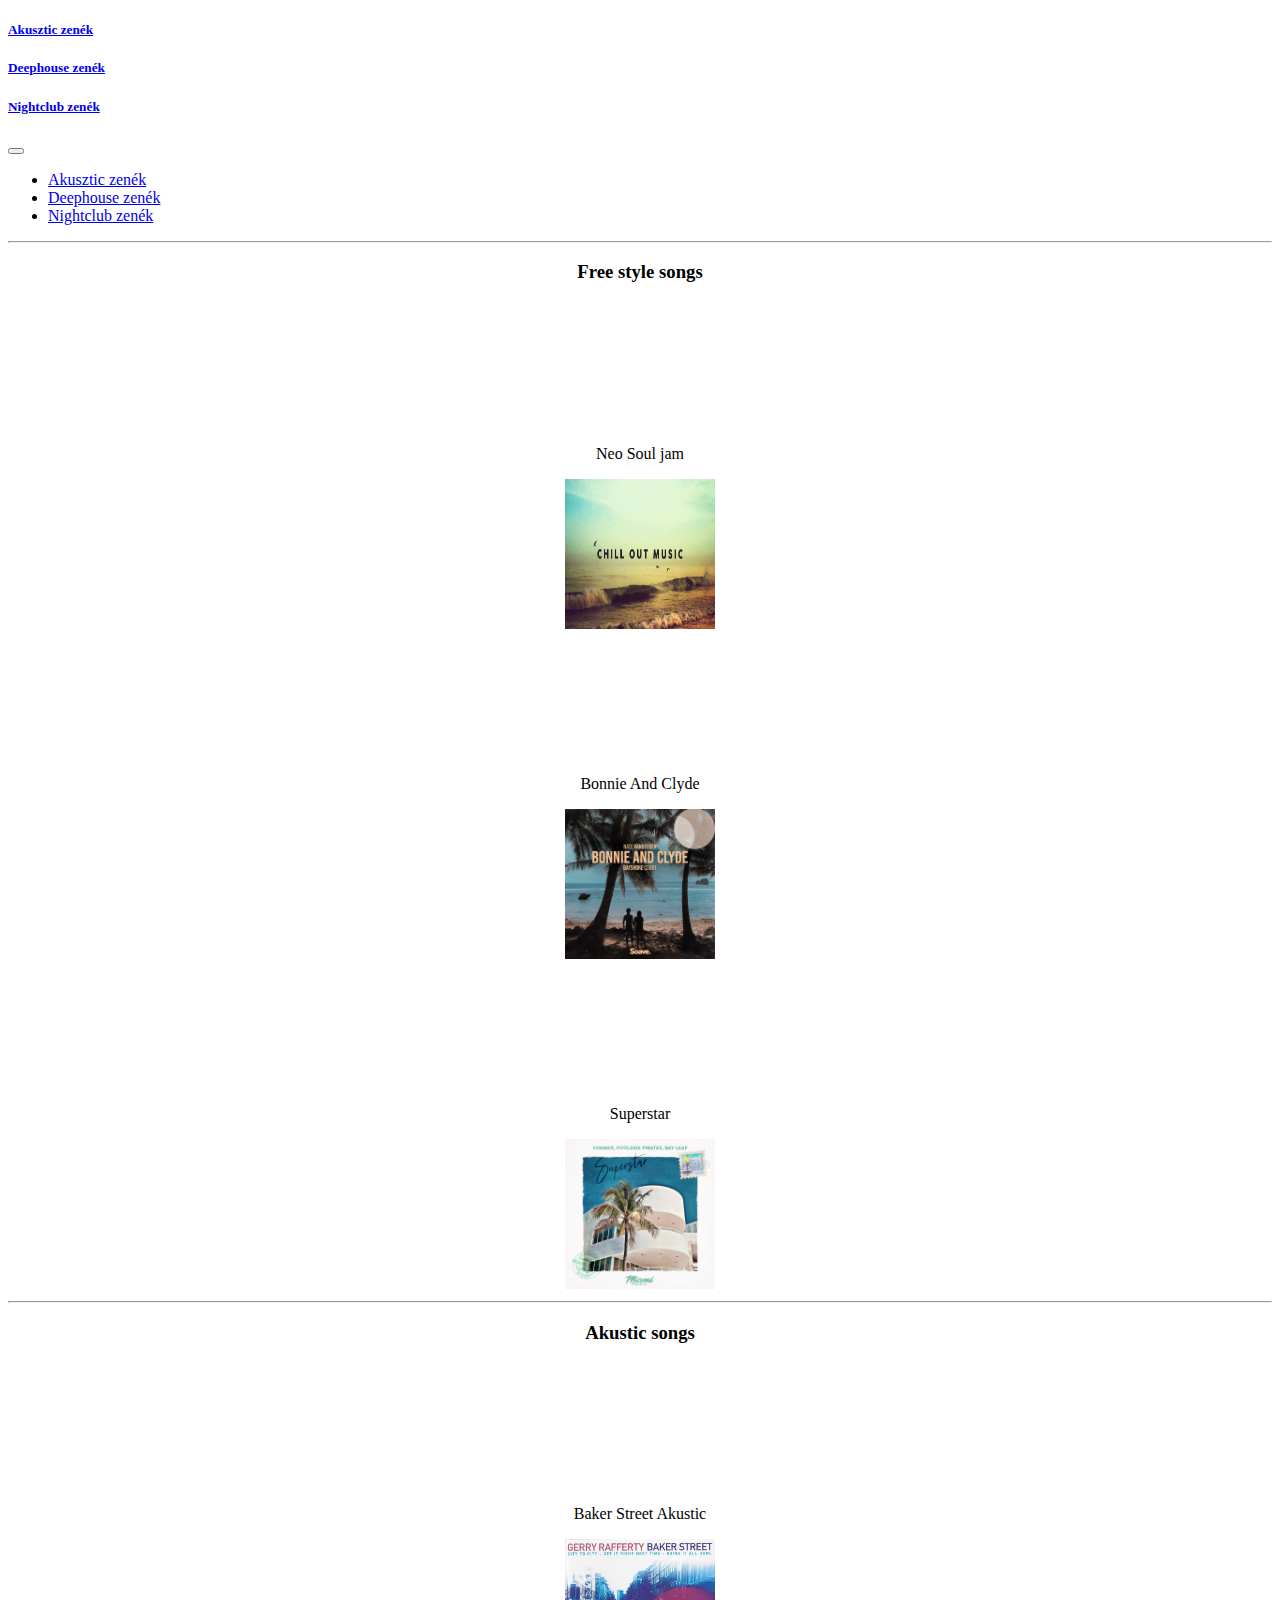
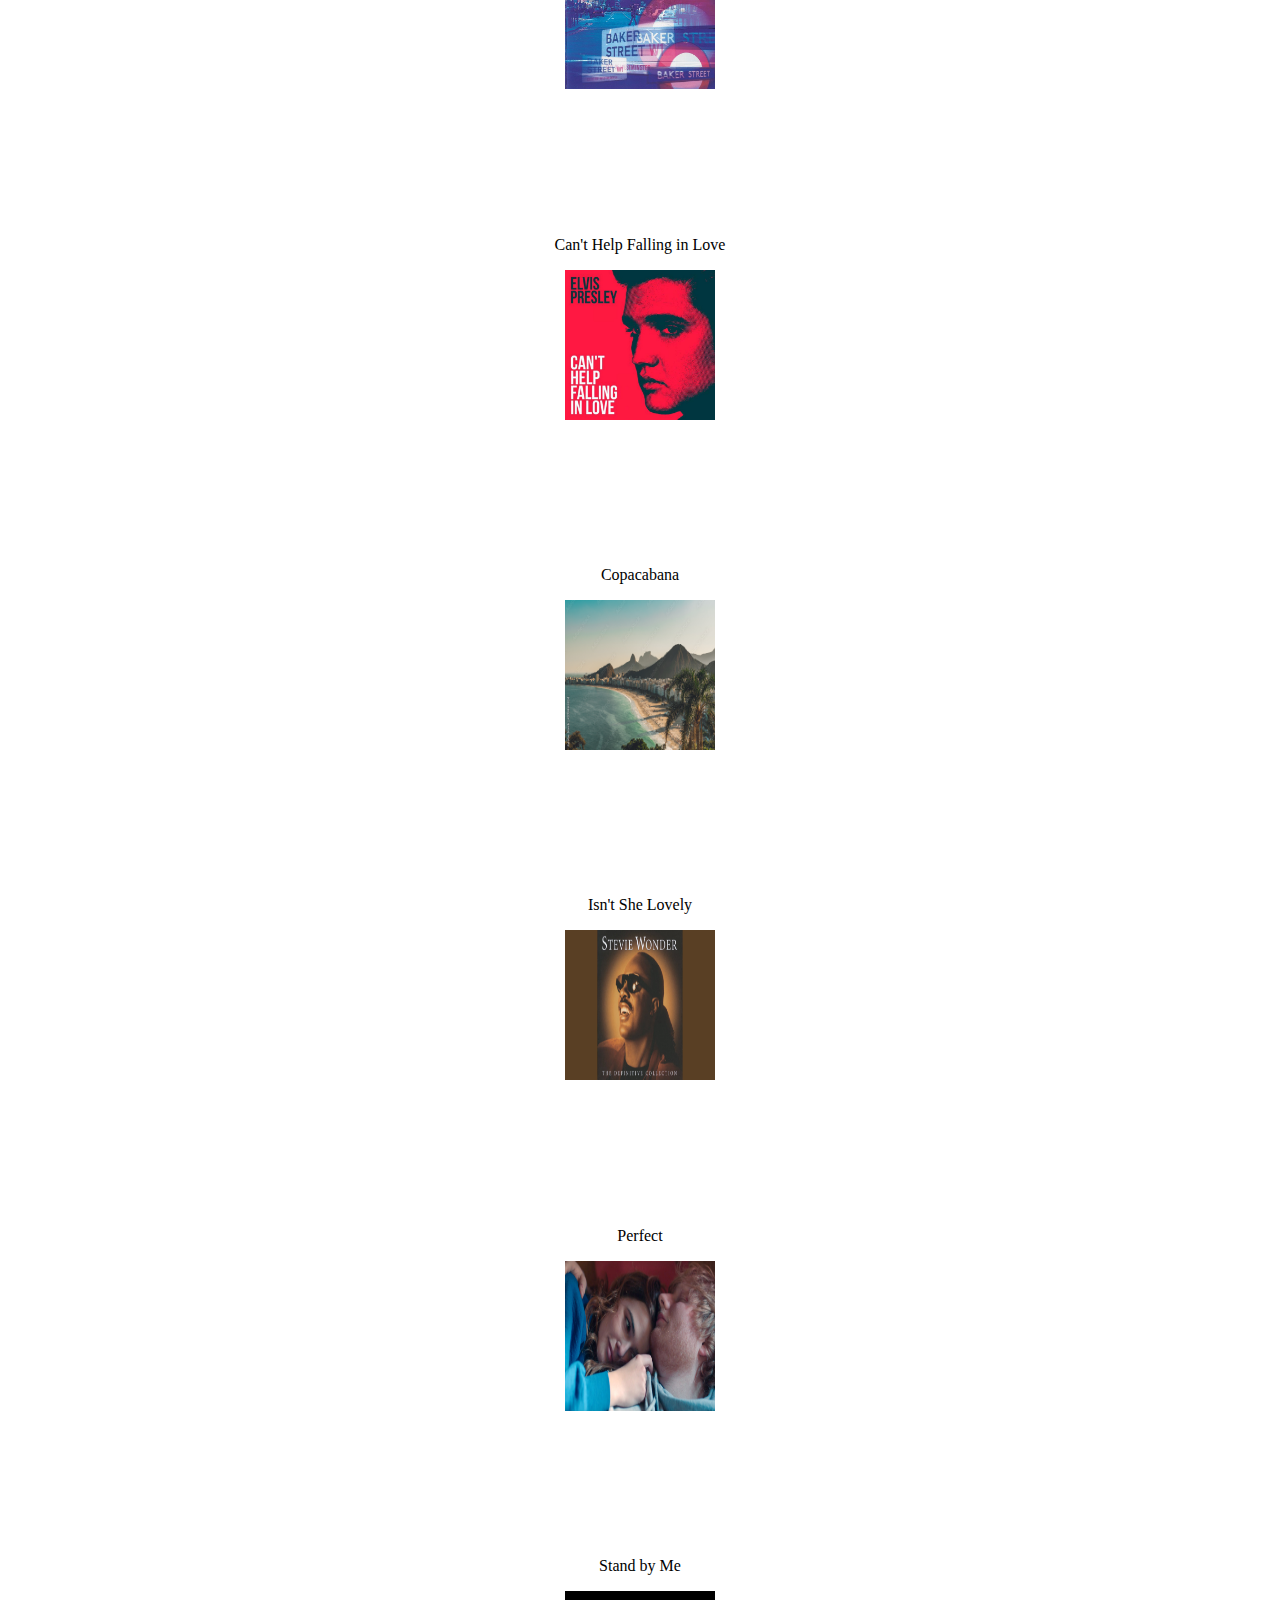
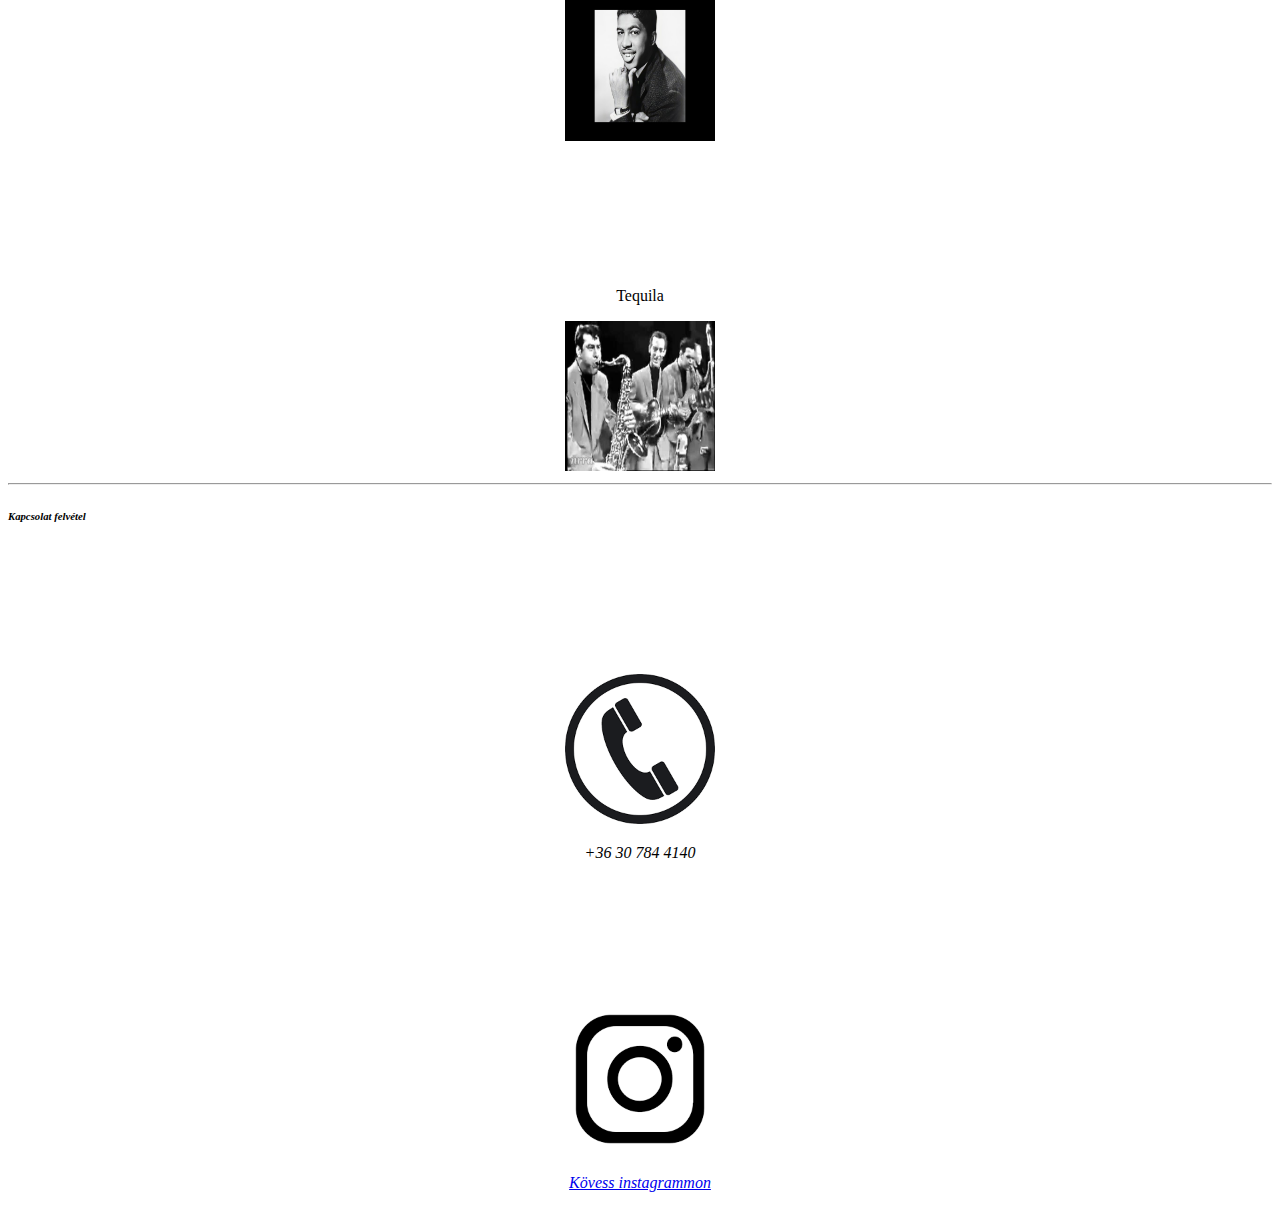
<file: index.html>
<!DOCTYPE html>
<html lang="en">
<head>
    <meta charset="UTF-8">
    <meta name="viewport" content="width=device-width, initial-scale=1.0">
    <title>Zenék - Akusztic</title>
    <link href="https://cdn.jsdelivr.net/npm/bootstrap@5.3.5/dist/css/bootstrap.min.css" rel="stylesheet" integrity="sha384-SgOJa3DmI69IUzQ2PVdRZhwQ+dy64/BUtbMJw1MZ8t5HZApcHrRKUc4W0kG879m7" crossorigin="anonymous">
    <link rel="stylesheet" href="style.css">
</head>
<body>
    <header>
        <div class="navbar fixed-top d-lg-none">
            <div class="collapse" id="navbarToggleExternalContent">
                <div class="bg-dark p-3">
                    <h5 class="text-white h4 active"><a href="index.html">Akusztic zenék</a></h5>
                    <h5 class="text-white h4"><a href="deephouse.html">Deephouse zenék</a></h5>
                    <h5 class="text-white h4"><a href="nightclub.html">Nightclub zenék</a></h5>
                </div>
            </div>
            <nav class="navbar fixed-top navbar-dark bg-dark">
                <div class="container-fluid">
                    <button class="navbar-toggler" type="button" data-bs-toggle="collapse"
                        data-bs-target="#navbarToggleExternalContent" aria-controls="navbarToggleExternalContent"
                        aria-expanded="false" aria-label="Toggle navigation">
                        <span class="navbar-toggler-icon"></span>
                    </button>
                </div>
            </nav>
        </div>
        <nav id="menu" class="navbar fixed-top d-lg-block d-none">
            <ul>
                <li class="active"><a href="index.html">Akusztic zenék</a></li>
                <li><a href="deephouse.html">Deephouse zenék</a></li>
                <li><a href="nightclub.html">Nightclub zenék</a></li>
            </ul>
        </nav>
    </header>
    <hr>
    <h3>Free style songs</h3>
    <div class="row">
        <div class="col-md-6 col-lg-3">
            <span>
                <p>
                    Neo Soul jam
                </p>
                <a href="Only Beats/Background music/Akusztik/Only Freestyle/Neo Soul Jam ForGuitarE Minor 92BPM No Guitar BackingTrack.mp3" target="_blank"><img src="cover képek/Neo Soul Jam ForGuitarE Minor 92BPM No Guitar BackingTrack.jpg" alt="Guitar Blues"></a>
            </span>
        </div>
        <div class="col-md-6 col-lg-3">
            <span>
                <p>
                    Bonnie And Clyde
                </p>
                <a href="Only Beats/Background music/Akusztik/Only Freestyle/Bonnie And Clyde.mp3" target="_blank"><img src="cover képek/Bonnie And Clyde.jpg" alt="Bonnie And Clyde"></a>
            </span>
        </div>
        <div class="col-md-6 col-lg-3">
            <span>
                <p>
                    Superstar
                </p>
                <a href="Only Beats/Background music/Akusztik/Only Freestyle/Superstar.mp3" target="_blank"><img src="cover képek/Superstar.jpg" alt="Superstar"></a>
            </span>
        </div>
    </div>

    <hr>
    <h3>Akustic songs</h3>
    <div class="row">
        <div class="col-md-6 col-lg-3">
            <span>
                <p>
                    Baker Street Akustic
                </p>
                <a href="Only Beats/Background music/Akusztik/Számok/Baker Street Akustic.mp3" target="_blank"><img src="cover képek/Baker Street Akustic.jpg" alt="Guitar Blues"></a>
            </span>
            <span>
                <p>
                    Can't Help Falling in Love
                </p>
                <a href="Only Beats/Background music/Akusztik/Számok/Can't Help Falling in Love -Elvis Presley.mp3" target="_blank"><img src="cover képek/Can't Help Falling in Love -Elvis Presley.jpg" alt="Guitar Blues"></a>
            </span>
        </div>
        <div class="col-md-6 col-lg-3">
            <span>
                <p>
                    Copacabana
                </p>
                <a href="Only Beats/Background music/Akusztik/Számok/Copacabana.mp3" target="_blank"><img src="cover képek/Copacabana.jpg" alt="Guitar Blues"></a>
            </span>
            <span>
                <p>
                    Isn't She Lovely
                </p>
                <a href="Only Beats/Background music/Akusztik/Számok/Isn't She Lovely (E) .mp3" target="_blank"><img src="cover képek/Isn't She Lovely (E) .jpg" alt="Guitar Blues"></a>
            </span>
        </div>
        <div class="col-md-6 col-lg-3">
            <span>
                <p>
                    Perfect
                </p>
                <a href="Only Beats/Background music/Akusztik/Számok/PERFECT - ( ED SHEERAN ) - BACKING TRACK.mp3" target="_blank"><img src="cover képek/PERFECT - ( ED SHEERAN ) - BACKING TRACK.jpg" alt="Guitar Blues"></a>
            </span>
            <span>
                <p>
                    Stand by Me
                </p>
                <a href="Only Beats/Background music/Akusztik/Számok/Stand By Me - Backing Track .mp3" target="_blank"><img src="cover képek/Stand By Me - Backing Track .jpg" alt="Guitar Blues"></a>
            </span>
        </div>
        <div class="col-md-6 col-lg-3">
            <span>
                <p>
                    Tequila
                </p>
                <a href="Only Beats/Background music/Akusztik/Számok/Teqila.mp3" target="_blank"><img src="cover képek/Teqila.jpg" alt="Guitar Blues"></a>
            </span>
        </div>
    </div>

    <footer>
        <hr>
        <address>
            <h6>Kapcsolat felvétel</h6>
            <div class="row">
                <span class="col-md-6">
                    <img class="Icon" src="Icon képek/Telefon.png" alt="Telefonszám">
                    <p>
                        +36 30 784 4140
                    </p>
                </span>
                <span class="col-md-6">
                    <a href="https://www.instagram.com/akos_sax?igsh=MXZ4aWZ3eTUyejFxcA==" target="_blank"><img class="Icon" src="Icon képek/Instagram.png" alt="Instagram"></a>
                    <p>
                        <a href="https://www.instagram.com/akos_sax?igsh=MXZ4aWZ3eTUyejFxcA==" target="_blank">Kövess instagrammon</a>
                    </p>
                </span>
            </div>
        </address>
    </footer>

    <script src="https://cdn.jsdelivr.net/npm/bootstrap@5.3.5/dist/js/bootstrap.bundle.min.js" integrity="sha384-k6d4wzSIapyDyv1kpU366/PK5hCdSbCRGRCMv+eplOQJWyd1fbcAu9OCUj5zNLiq" crossorigin="anonymous"></script>
</body>
</html>
</file>
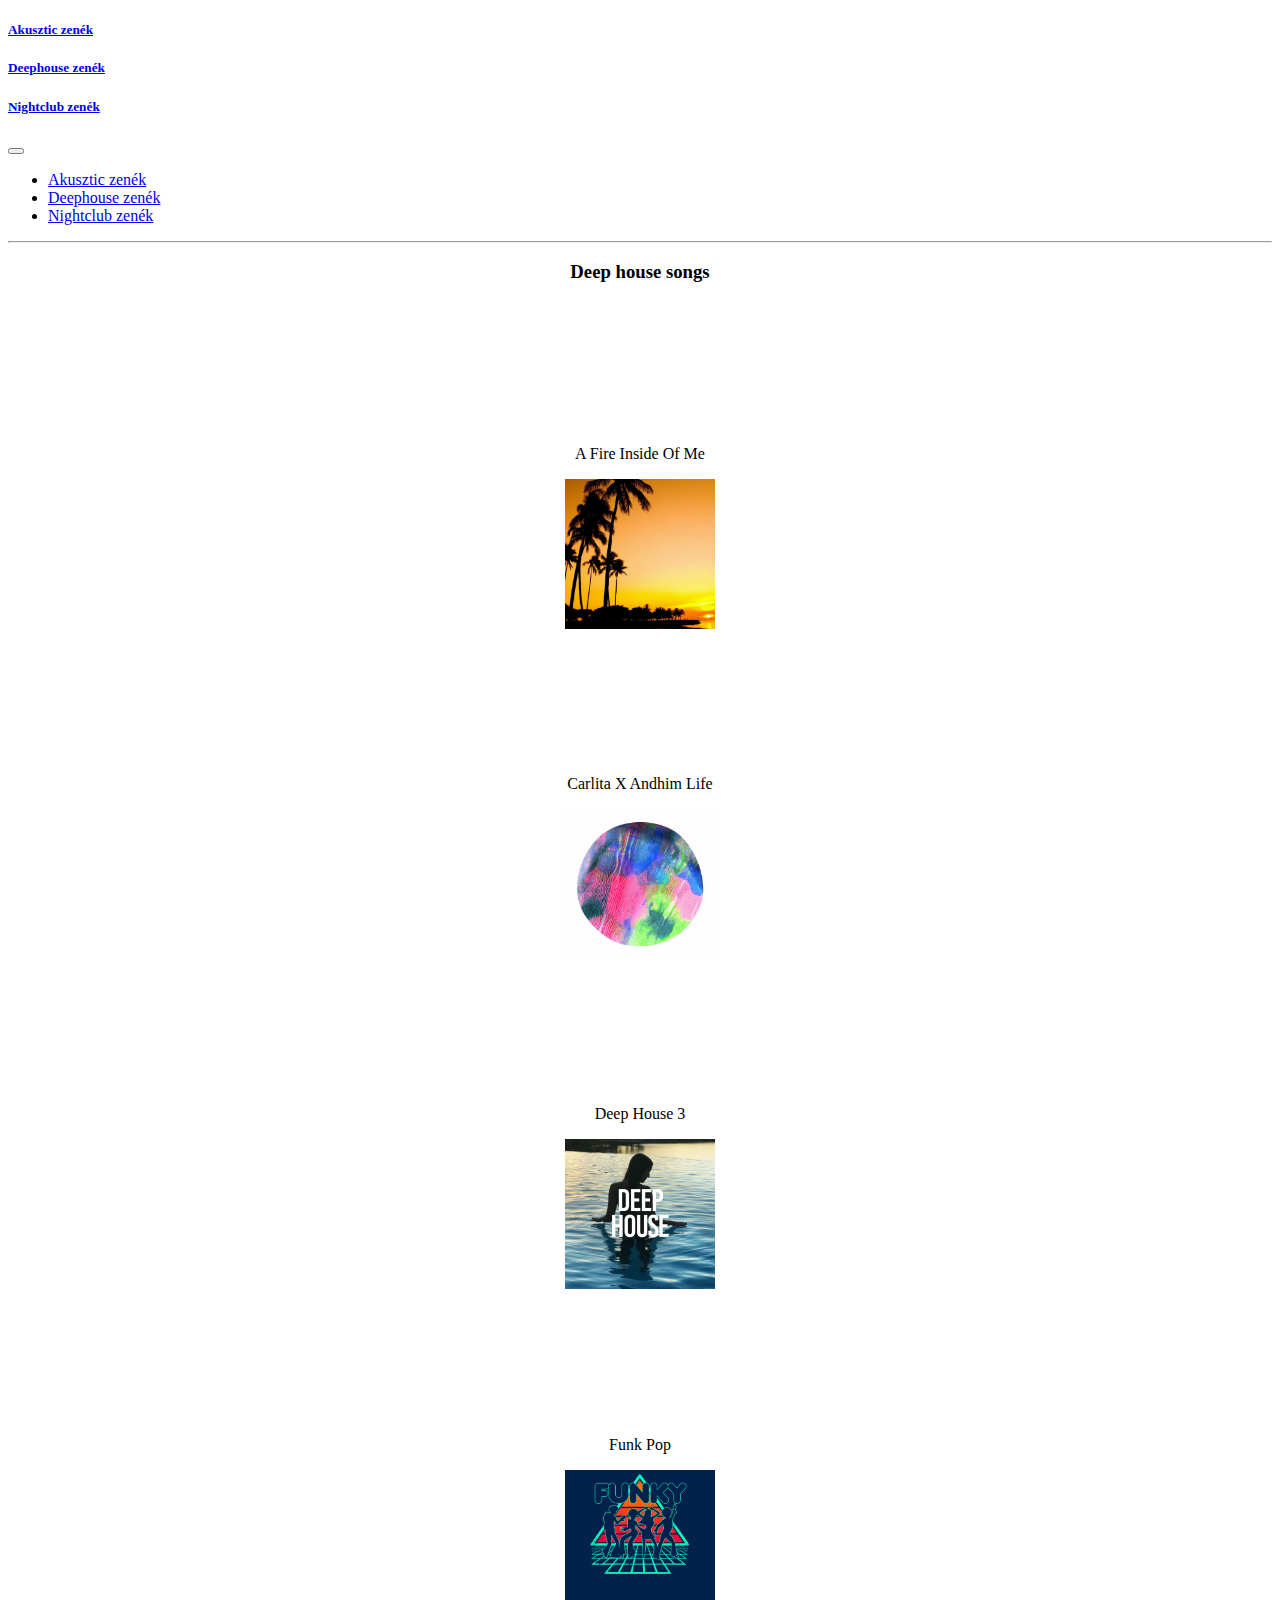
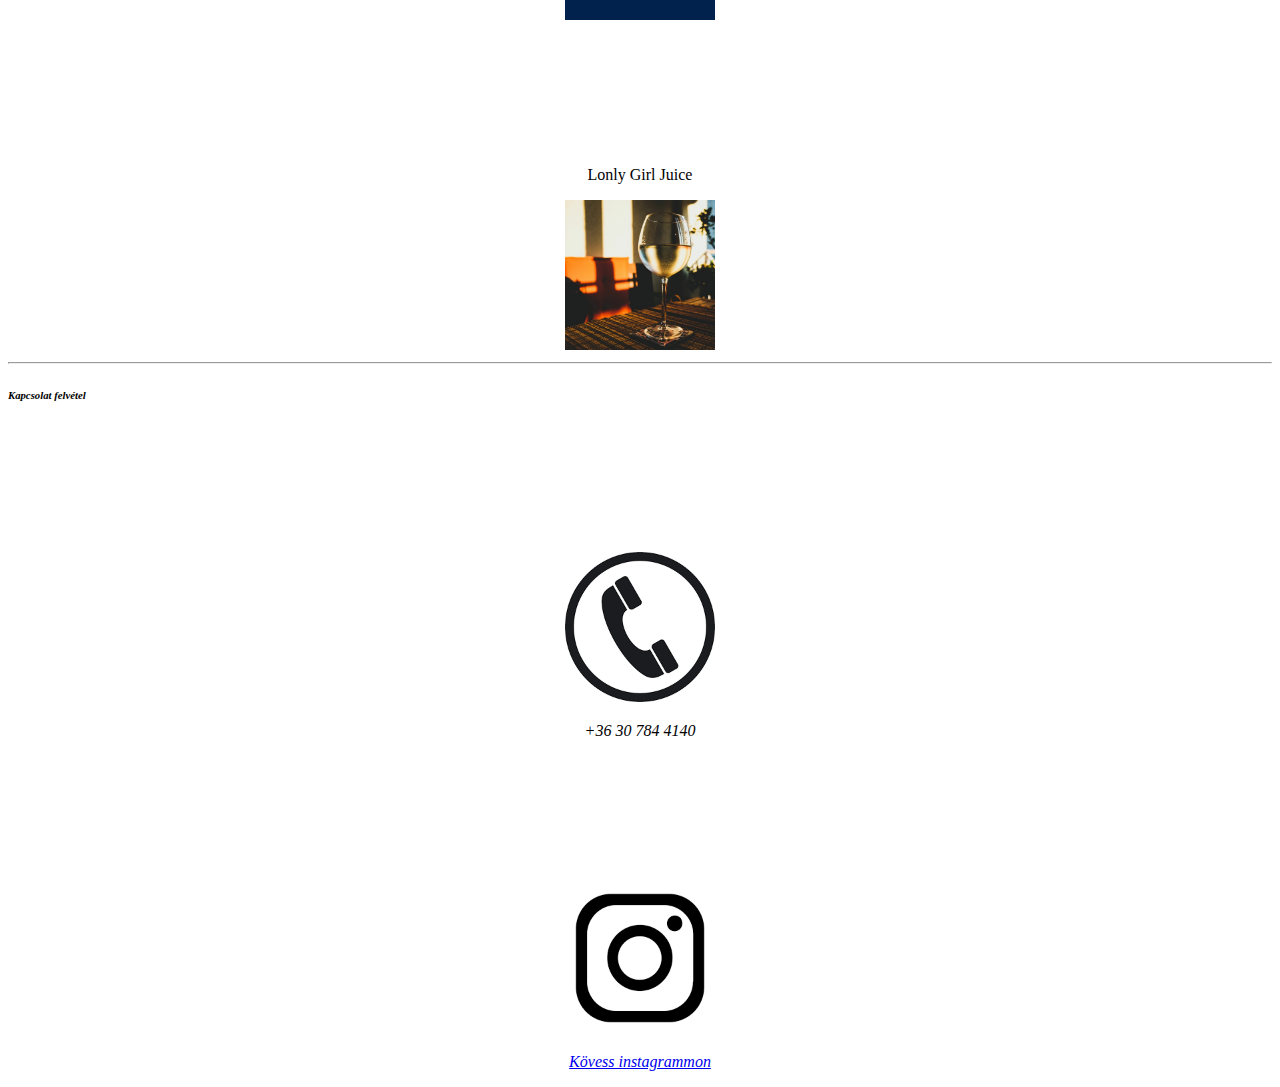
<file: deephouse.html>
<!DOCTYPE html>
<html lang="en">
<head>
    <meta charset="UTF-8">
    <meta name="viewport" content="width=device-width, initial-scale=1.0">
    <title>Zenék - Deephouse</title>
    <link href="https://cdn.jsdelivr.net/npm/bootstrap@5.3.5/dist/css/bootstrap.min.css" rel="stylesheet" integrity="sha384-SgOJa3DmI69IUzQ2PVdRZhwQ+dy64/BUtbMJw1MZ8t5HZApcHrRKUc4W0kG879m7" crossorigin="anonymous">
    <link rel="stylesheet" href="style.css">
</head>
<body>
    <header>
        <div class="navbar fixed-top d-lg-none">
            <div class="collapse" id="navbarToggleExternalContent">
                <div class="bg-dark p-3">
                    <h5 class="text-white h4"><a href="index.html">Akusztic zenék</a></h5>
                    <h5 class="text-white h4  active"><a href="deephouse.html">Deephouse zenék</a></h5>
                    <h5 class="text-white h4"><a href="nightclub.html">Nightclub zenék</a></h5>
                </div>
            </div>
            <nav class="navbar fixed-top navbar-dark bg-dark">
                <div class="container-fluid">
                    <button class="navbar-toggler" type="button" data-bs-toggle="collapse"
                        data-bs-target="#navbarToggleExternalContent" aria-controls="navbarToggleExternalContent"
                        aria-expanded="false" aria-label="Toggle navigation">
                        <span class="navbar-toggler-icon"></span>
                    </button>
                </div>
            </nav>
        </div>
        <nav id="menu" class="navbar fixed-top d-lg-block d-none">
            <ul>
                <li><a href="index.html">Akusztic zenék</a></li>
                <li class="active"><a href="deephouse.html">Deephouse zenék</a></li>
                <li><a href="nightclub.html">Nightclub zenék</a></li>
            </ul>
        </nav>
    </header>
    <hr>
    <h3>Deep house songs</h3>
    <div class="row">
        <div class="col-md-6 col-lg-3">
            <span>
                <p>
                    A Fire Inside Of Me
                </p>
                <a href="Only Beats/Background music/Deep house/D.H A Fire Inside Of Me.mp3" target="_blank"><img src="cover képek/D.H A Fire Inside Of Me.jpg" alt="A Fire Inside Of Me"></a>
            </span>
            <span>
                <p>
                    Carlita X Andhim Life
                </p>
                <a href="Only Beats/Background music/Deep house/D.H Carlita X Andhim Life.mp3" target="_blank"><img src="cover képek/D.H Carlita X Andhim Life.jpg" alt="Carlita X Andhim Life"></a>
            </span>
        </div>
        <div class="col-md-6 col-lg-3">
            <span>
                <p>
                    Deep House 3
                </p>
                <a href="Only Beats/Background music/Deep house/Deep House 3.mp3" target="_blank"><img src="cover képek/Deep House 3.jpg" alt="Deephouse"></a>
            </span>
        </div>
        <div class="col-md-6 col-lg-3">
            <span>
                <p>
                    Funk Pop
                </p>
                <a href="Only Beats/Background music/Deep house/Funk Pop.mp3" target="_blank"><img src="cover képek/Funk Pop.jpg" alt="Funk Pop"></a>
            </span>
        </div>
        <div class="col-md-6 col-lg-3">
            <span>
                <p>
                    Lonly Girl Juice
                </p>
                <a href="Only Beats/Background music/Deep house/Lonely Girl Juice.mp3" target="_blank"><img src="cover képek/Lonely Girl Juice.jpg" alt="Lonly Girl Juice"></a>
            </span>   
        </div>
    </div>
    
    <footer>
        <hr>
        <address>
            <h6>Kapcsolat felvétel</h6>
            <div class="row">
                <span class="col-md-6">
                    <img class="Icon" src="Icon képek/Telefon.png" alt="Telefonszám">
                    <p>
                        +36 30 784 4140
                    </p>
                </span>
                <span class="col-md-6">
                    <a href="https://www.instagram.com/akos_sax?igsh=MXZ4aWZ3eTUyejFxcA==" target="_blank"><img class="Icon" src="Icon képek/Instagram.png" alt="Instagram"></a>
                    <p>
                        <a href="https://www.instagram.com/akos_sax?igsh=MXZ4aWZ3eTUyejFxcA==" target="_blank">Kövess instagrammon</a>
                    </p>
                </span>
            </div>
        </address>
    </footer>

    <script src="https://cdn.jsdelivr.net/npm/bootstrap@5.3.5/dist/js/bootstrap.bundle.min.js" integrity="sha384-k6d4wzSIapyDyv1kpU366/PK5hCdSbCRGRCMv+eplOQJWyd1fbcAu9OCUj5zNLiq" crossorigin="anonymous"></script>
</body>
</html>
</file>
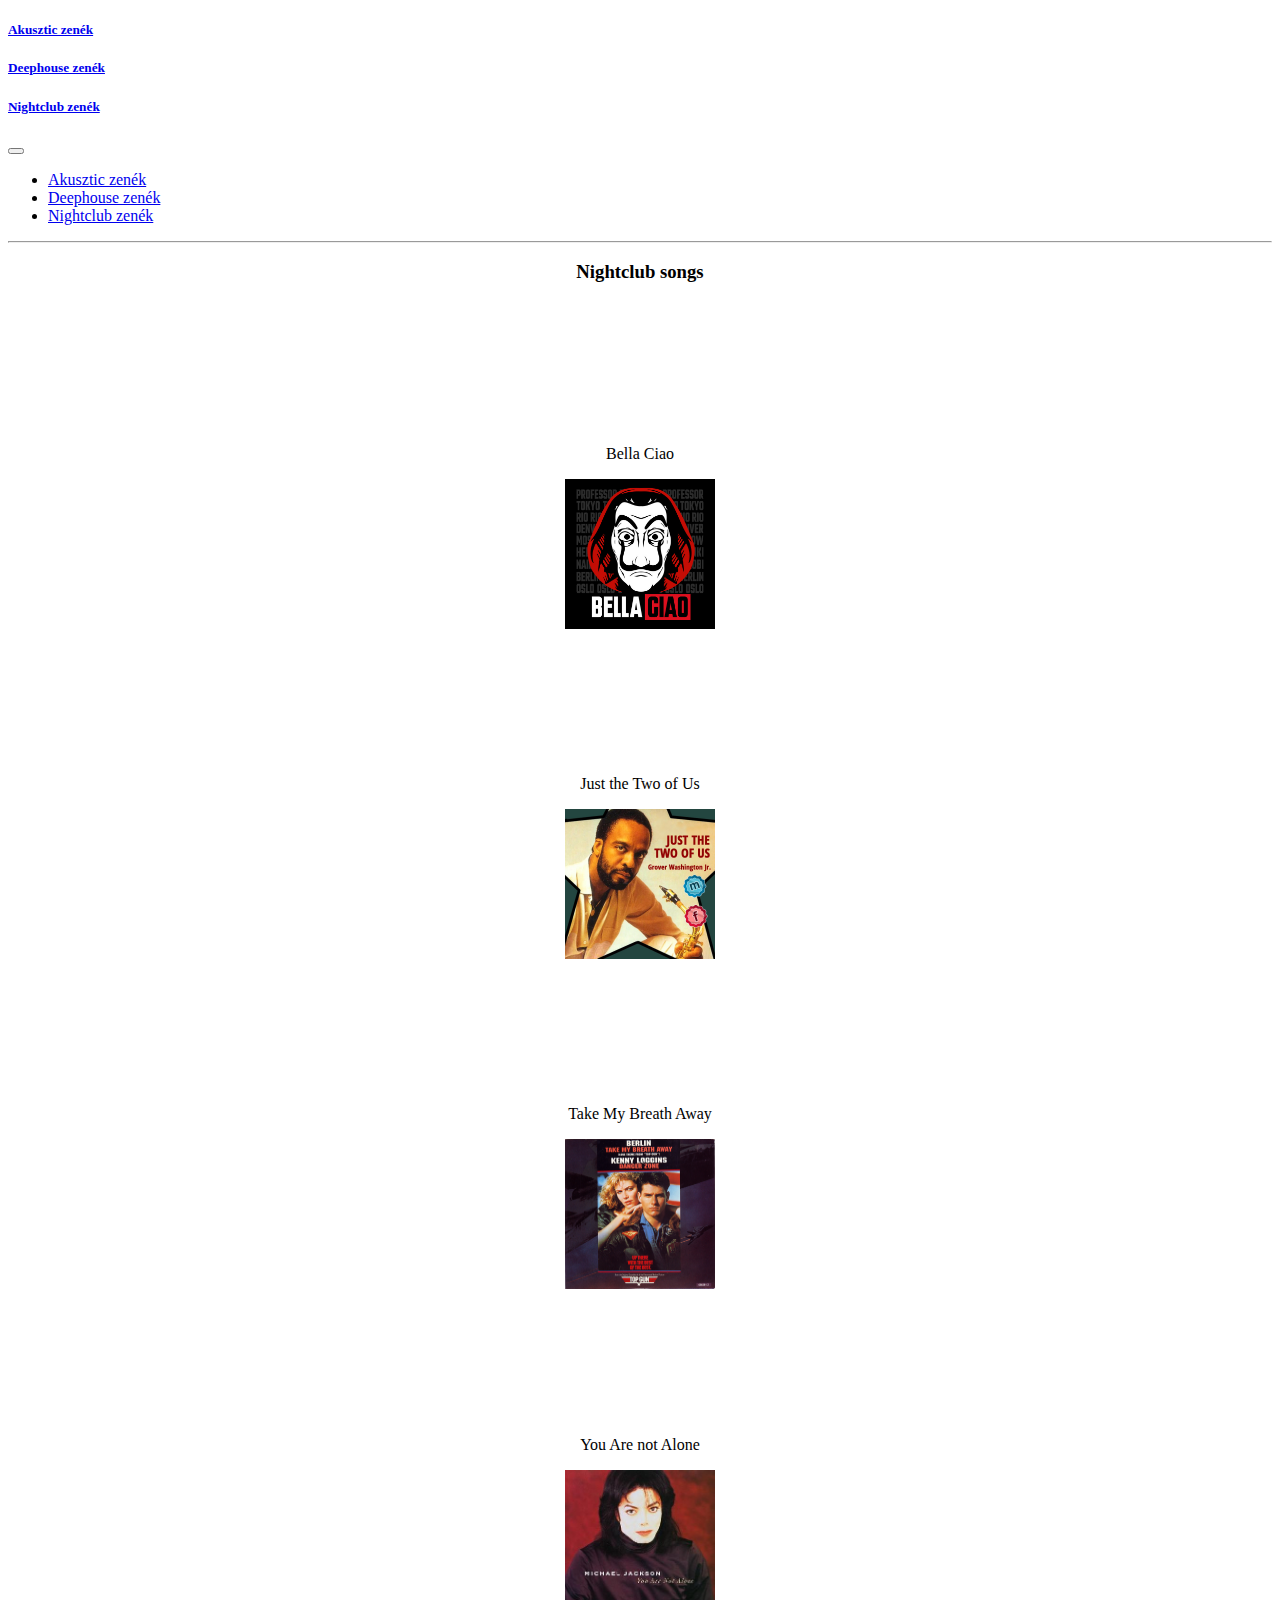
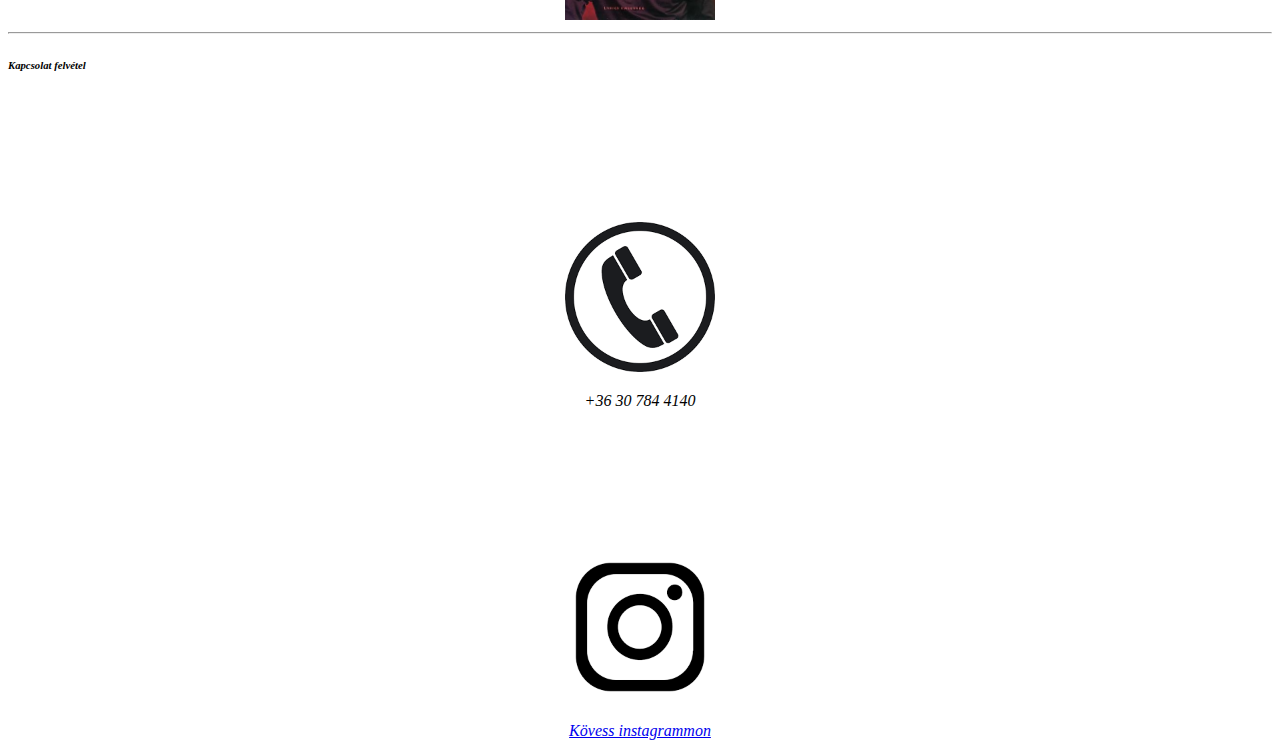
<file: nightclub.html>
<!DOCTYPE html>
<html lang="en">
<head>
    <meta charset="UTF-8">
    <meta name="viewport" content="width=device-width, initial-scale=1.0">
    <title>Zenék - Nightclub</title>
    <link href="https://cdn.jsdelivr.net/npm/bootstrap@5.3.5/dist/css/bootstrap.min.css" rel="stylesheet" integrity="sha384-SgOJa3DmI69IUzQ2PVdRZhwQ+dy64/BUtbMJw1MZ8t5HZApcHrRKUc4W0kG879m7" crossorigin="anonymous">
    <link rel="stylesheet" href="style.css">
</head>
<body>
    <header>
        <div class="navbar fixed-top d-lg-none">
            <div class="collapse" id="navbarToggleExternalContent">
                <div class="bg-dark p-3">
                    <h5 class="text-white h4"><a href="index.html">Akusztic zenék</a></h5>
                    <h5 class="text-white h4"><a href="deephouse.html">Deephouse zenék</a></h5>
                    <h5 class="text-white h4 active"><a href="nightclub.html">Nightclub zenék</a></h5>
                </div>
            </div>
            <nav class="navbar fixed-top navbar-dark bg-dark">
                <div class="container-fluid">
                    <button class="navbar-toggler" type="button" data-bs-toggle="collapse"
                        data-bs-target="#navbarToggleExternalContent" aria-controls="navbarToggleExternalContent"
                        aria-expanded="false" aria-label="Toggle navigation">
                        <span class="navbar-toggler-icon"></span>
                    </button>
                </div>
            </nav>
        </div>
        <nav id="menu" class="navbar fixed-top d-lg-block d-none">
            <ul>
                <li><a href="index.html">Akusztic zenék</a></li>
                <li><a href="deephouse.html">Deephouse zenék</a></li>
                <li class="active"><a href="nightclub.html">Nightclub zenék</a></li>
            </ul>
        </nav>
    </header>
    <hr>
    <h3>Nightclub songs</h3>
    <div class="row">
        <div class="col-md-6 col-lg-3">
            <span>
                <p>
                    Bella Ciao
                </p>
                <a href="Only Beats/Nightclub/Bella Ciao.mp3" target="_blank"><img src="cover képek/Bella Ciao.jpg" alt="Bela Ciao"></a>
            </span>
        </div>
        <div class="col-md-6 col-lg-3">
            <span>
                <p>
                    Just the Two of Us
                </p>
                <a href="Only Beats/Nightclub/Just the Two of Us.mp3" target="_blank"><img src="cover képek/Just the Two of Us.jpg" alt="Just the two of us"></a>
            </span>
        </div>
        <div class="col-md-6 col-lg-3">
            <span>
                <p>
                    Take My Breath Away
                </p>
                <a href="Only Beats/Nightclub/Take My Breath Away.mp3" target="_blank"><img src="cover képek/Take My Breath Away.jpg" alt="Take My Breath Away"></a>
            </span>
        </div>
        <div class="col-md-6 col-lg-3">
            <span>
                <p>
                    You Are not Alone
                </p>
                <a href="Only Beats/Nightclub/You Are Not Alone.mp3" target="_blank"><img src="cover képek/You Are Not Alone.jpg" alt="You Are not Alone"></a>
            </span>   
        </div>
    </div>
    
    <footer>
        <hr>
        <address>
            <h6>Kapcsolat felvétel</h6>
            <div class="row">
                <span class="col-md-6">
                    <img class="Icon" src="Icon képek/Telefon.png" alt="Telefonszám">
                    <p>
                        +36 30 784 4140
                    </p>
                </span>
                <span class="col-md-6">
                    <a href="https://www.instagram.com/akos_sax?igsh=MXZ4aWZ3eTUyejFxcA==" target="_blank"><img class="Icon" src="Icon képek/Instagram.png" alt="Instagram"></a>
                    <p>
                        <a href="https://www.instagram.com/akos_sax?igsh=MXZ4aWZ3eTUyejFxcA==" target="_blank">Kövess instagrammon</a>
                    </p>
                </span>
            </div>
        </address>
    </footer>

    <script src="https://cdn.jsdelivr.net/npm/bootstrap@5.3.5/dist/js/bootstrap.bundle.min.js" integrity="sha384-k6d4wzSIapyDyv1kpU366/PK5hCdSbCRGRCMv+eplOQJWyd1fbcAu9OCUj5zNLiq" crossorigin="anonymous"></script>
</body>
</html>
</file>
<file: style.css>
.menu-container {
    display: flex;
    justify-content: space-around;
    align-items: center;
    height: 100;
}

.menu-part {
    width: 30%;
    padding: 20px;
    text-align: center;
    border: 1px solid #ddd;
    border-radius: 10px;
    box-shadow: 0 0 10px rgba(0,0,0,0.1);
    color: black;
}

.menu-part a:hover {
    text-decoration: underline;
}

.menu-part a{
    text-decoration: none;
    color: black;
}

#jelenlegi {
    background-color: lightblue;
}

.container {
    display: flex;
    justify-content: space-between; /* Oszlopok elosztása */
    align-items: stretch; /* Oszlopok magassága */
    height: 60%; /* Teljes magasság kitöltése */
}

.column {
    width: 30%; /* Minden oszlop szélessége */
    background-color: lightblue; /* Háttérszín */
    padding: 20px; /* Párnázás */
    text-align: center; /* Szöveg középre igazítása */
    border: 1px solid #ddd; /* Keret */
    border-radius: 10px; /* Ívelt sarkok */
    box-shadow: 0 0 10px rgba(0,0,0,0.1); /* Árnyék */
}

img {
    height: 150px;
    width: 150px;
}


span{
    display: block;
    text-align: center;
    justify-content: center; /* Vízszintes középre igazítás */
    align-items: center;
    padding-top: 10%;
}

h3 {
    text-align: center;
}
</file>
